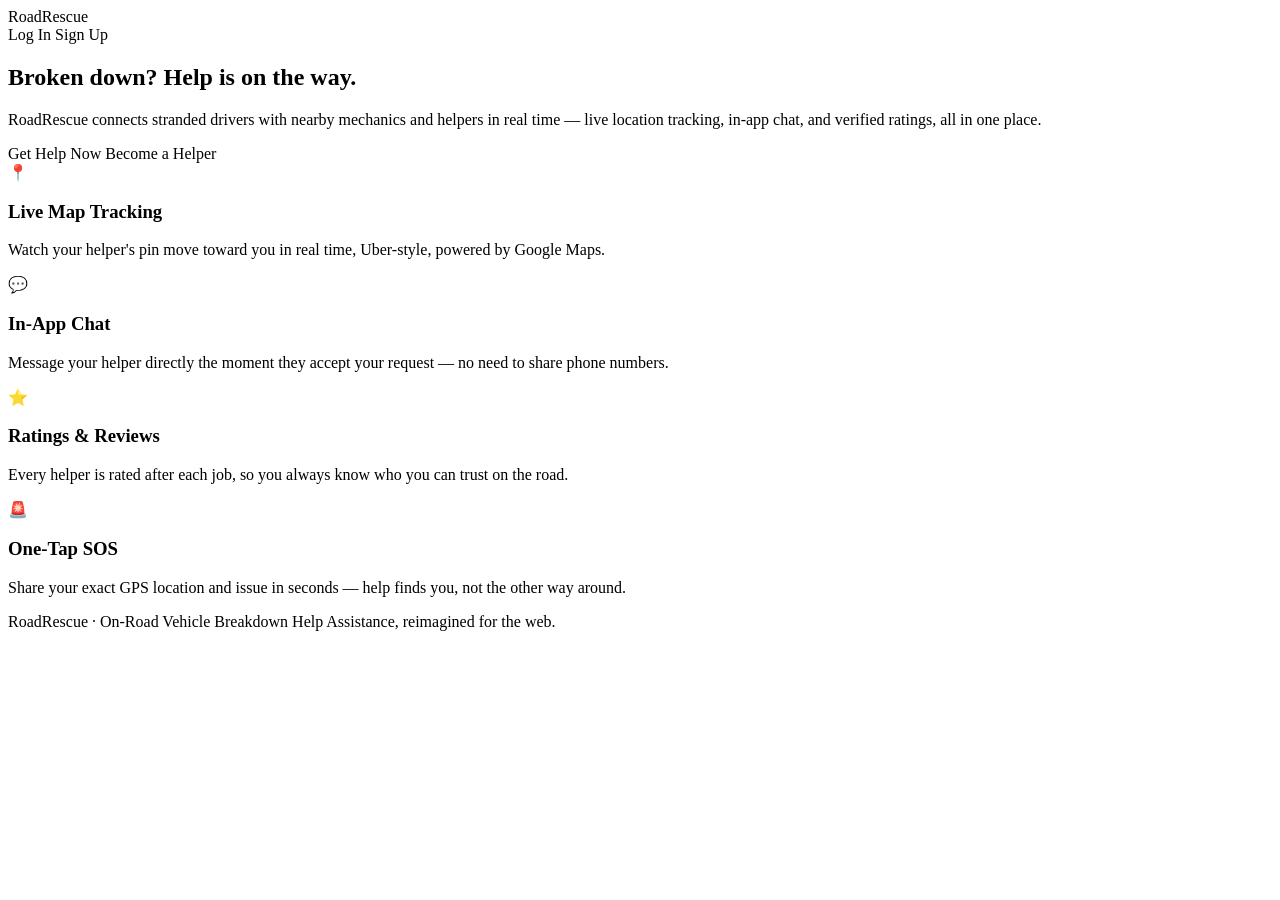
<file: src/main/resources/templates/index.html>
<!DOCTYPE html>
<html lang="en" xmlns:th="http://www.thymeleaf.org">
<head>
  <meta charset="UTF-8">
  <meta name="viewport" content="width=device-width, initial-scale=1.0">
  <title>RoadRescue — Roadside Help, Fast</title>
  <link rel="stylesheet" th:href="@{/css/style.css}">
</head>
<body>
  <div class="navbar">
    <div class="brand">Road<span class="dot">Rescue</span></div>
    <nav>
      <a class="btn btn-outline" th:href="@{/login}">Log In</a>
      <a class="btn btn-primary" th:href="@{/signup}">Sign Up</a>
    </nav>
  </div>

  <section class="hero">
    <h1>Broken down? <span>Help is on the way.</span></h1>
    <p>RoadRescue connects stranded drivers with nearby mechanics and helpers in real time — live location tracking, in-app chat, and verified ratings, all in one place.</p>
    <div class="cta">
      <a class="btn btn-primary" th:href="@{/signup}">Get Help Now</a>
      <a class="btn btn-outline" th:href="@{/signup}">Become a Helper</a>
    </div>
  </section>

  <div class="features">
    <div class="feature-card">
      <div class="icon">📍</div>
      <h3>Live Map Tracking</h3>
      <p>Watch your helper's pin move toward you in real time, Uber-style, powered by Google Maps.</p>
    </div>
    <div class="feature-card">
      <div class="icon">💬</div>
      <h3>In-App Chat</h3>
      <p>Message your helper directly the moment they accept your request — no need to share phone numbers.</p>
    </div>
    <div class="feature-card">
      <div class="icon">⭐</div>
      <h3>Ratings & Reviews</h3>
      <p>Every helper is rated after each job, so you always know who you can trust on the road.</p>
    </div>
    <div class="feature-card">
      <div class="icon">🚨</div>
      <h3>One-Tap SOS</h3>
      <p>Share your exact GPS location and issue in seconds — help finds you, not the other way around.</p>
    </div>
  </div>

  <p class="footer-note">RoadRescue &middot; On-Road Vehicle Breakdown Help Assistance, reimagined for the web.</p>
</body>
</html>
</file>
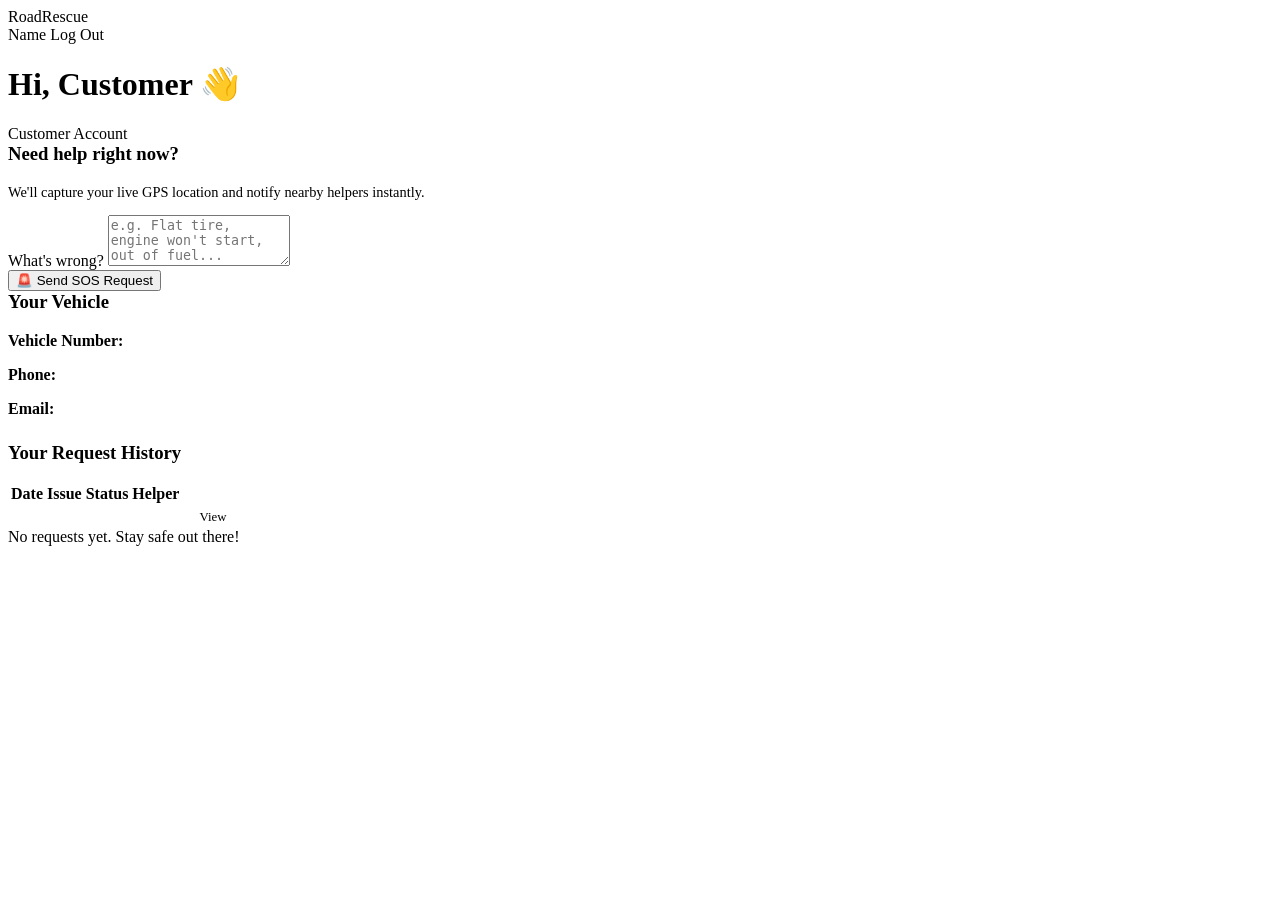
<file: src/main/resources/templates/customer-dashboard.html>
<!DOCTYPE html>
<html lang="en" xmlns:th="http://www.thymeleaf.org">
<head>
  <meta charset="UTF-8">
  <meta name="viewport" content="width=device-width, initial-scale=1.0">
  <title>Customer Dashboard — RoadRescue</title>
  <link rel="stylesheet" th:href="@{/css/style.css}">
</head>
<body>
  <div class="navbar">
    <a class="brand" th:href="@{/}">Road<span class="dot">Rescue</span></a>
    <nav>
      <span class="user-pill" th:text="${customer.fullName}">Name</span>
      <a class="btn btn-outline" th:href="@{/logout}">Log Out</a>
    </nav>
  </div>

  <div class="page-wrap">
    <div class="dash-header">
      <h1>Hi, <span th:text="${customer.fullName}">Customer</span> 👋</h1>
      <span class="badge">Customer Account</span>
    </div>

    <div class="grid-2">
      <div class="card">
        <h3 style="margin-top:0;">Need help right now?</h3>
        <p style="color:var(--muted); font-size:0.9rem;">We'll capture your live GPS location and notify nearby helpers instantly.</p>
        <form id="sosForm" th:action="@{/customer/request}" method="post" onsubmit="submitSosRequest(event)">
          <input type="hidden" id="latInput" name="lat">
          <input type="hidden" id="lngInput" name="lng">
          <div class="form-group">
            <label>What's wrong?</label>
            <textarea name="issue" rows="3" placeholder="e.g. Flat tire, engine won't start, out of fuel..."></textarea>
          </div>
          <button id="sosBtn" type="submit" class="btn btn-primary btn-block">🚨 Send SOS Request</button>
        </form>
      </div>

      <div class="card">
        <h3 style="margin-top:0;">Your Vehicle</h3>
        <p><strong>Vehicle Number:</strong> <span th:text="${customer.vehicleNumber} ?: 'Not set'"></span></p>
        <p><strong>Phone:</strong> <span th:text="${customer.phone}"></span></p>
        <p><strong>Email:</strong> <span th:text="${customer.email}"></span></p>
      </div>
    </div>

    <div class="card" style="margin-top:24px;">
      <h3 style="margin-top:0;">Your Request History</h3>
      <table class="list" th:if="${!history.isEmpty()}">
        <thead>
          <tr><th>Date</th><th>Issue</th><th>Status</th><th>Helper</th><th></th></tr>
        </thead>
        <tbody>
          <tr th:each="req : ${history}">
            <td th:text="${#temporals.format(req.createdAt, 'dd MMM, hh:mm a')}"></td>
            <td th:text="${req.issueDescription} ?: '—'"></td>
            <td><span class="status-pill" th:classappend="'status-' + ${req.status}" th:text="${req.status}"></span></td>
            <td th:text="${req.helper != null ? req.helper.fullName : 'Waiting...'}"></td>
            <td><a class="btn btn-dark" style="padding:6px 16px; font-size:0.8rem;" th:href="@{'/track/' + ${req.id}}">View</a></td>
          </tr>
        </tbody>
      </table>
      <div class="empty-state" th:if="${history.isEmpty()}">No requests yet. Stay safe out there!</div>
    </div>
  </div>

  <script th:src="@{/js/dashboard.js}"></script>
</body>
</html>
</file>
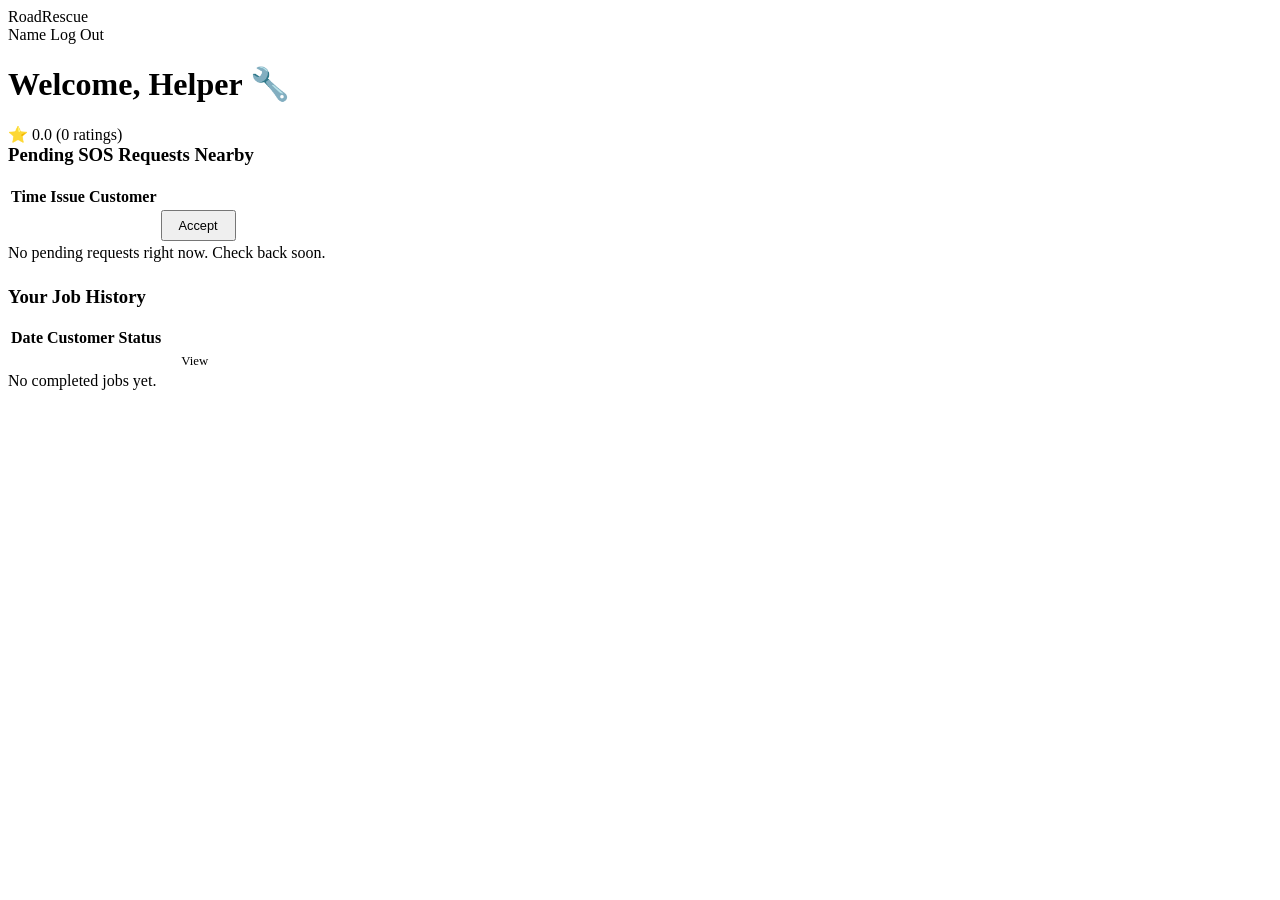
<file: src/main/resources/templates/helper-dashboard.html>
<!DOCTYPE html>
<html lang="en" xmlns:th="http://www.thymeleaf.org">
<head>
  <meta charset="UTF-8">
  <meta name="viewport" content="width=device-width, initial-scale=1.0">
  <title>Helper Dashboard — RoadRescue</title>
  <link rel="stylesheet" th:href="@{/css/style.css}">
</head>
<body>
  <div class="navbar">
    <a class="brand" th:href="@{/}">Road<span class="dot">Rescue</span></a>
    <nav>
      <span class="user-pill" th:text="${helper.fullName}">Name</span>
      <a class="btn btn-outline" th:href="@{/logout}">Log Out</a>
    </nav>
  </div>

  <div class="page-wrap">
    <div class="dash-header">
      <h1>Welcome, <span th:text="${helper.fullName}">Helper</span> 🔧</h1>
      <span class="badge">
        ⭐ <span th:text="${helper.averageRating}">0.0</span>
        (<span th:text="${helper.ratingCount}">0</span> ratings)
      </span>
    </div>

    <div class="card">
      <h3 style="margin-top:0;">Pending SOS Requests Nearby</h3>
      <table class="list" th:if="${!pendingRequests.isEmpty()}">
        <thead><tr><th>Time</th><th>Issue</th><th>Customer</th><th></th></tr></thead>
        <tbody>
          <tr th:each="req : ${pendingRequests}">
            <td th:text="${#temporals.format(req.createdAt, 'dd MMM, hh:mm a')}"></td>
            <td th:text="${req.issueDescription} ?: 'Not specified'"></td>
            <td th:text="${req.customer.fullName}"></td>
            <td>
              <form th:action="@{'/helper/accept/' + ${req.id}}" method="post">
                <button type="submit" class="btn btn-success" style="padding:6px 16px; font-size:0.8rem;">Accept</button>
              </form>
            </td>
          </tr>
        </tbody>
      </table>
      <div class="empty-state" th:if="${pendingRequests.isEmpty()}">No pending requests right now. Check back soon.</div>
    </div>

    <div class="card" style="margin-top:24px;">
      <h3 style="margin-top:0;">Your Job History</h3>
      <table class="list" th:if="${!history.isEmpty()}">
        <thead><tr><th>Date</th><th>Customer</th><th>Status</th><th></th></tr></thead>
        <tbody>
          <tr th:each="req : ${history}">
            <td th:text="${#temporals.format(req.createdAt, 'dd MMM, hh:mm a')}"></td>
            <td th:text="${req.customer.fullName}"></td>
            <td><span class="status-pill" th:classappend="'status-' + ${req.status}" th:text="${req.status}"></span></td>
            <td><a class="btn btn-dark" style="padding:6px 16px; font-size:0.8rem;" th:href="@{'/track/' + ${req.id}}">View</a></td>
          </tr>
        </tbody>
      </table>
      <div class="empty-state" th:if="${history.isEmpty()}">No completed jobs yet.</div>
    </div>
  </div>
</body>
</html>
</file>
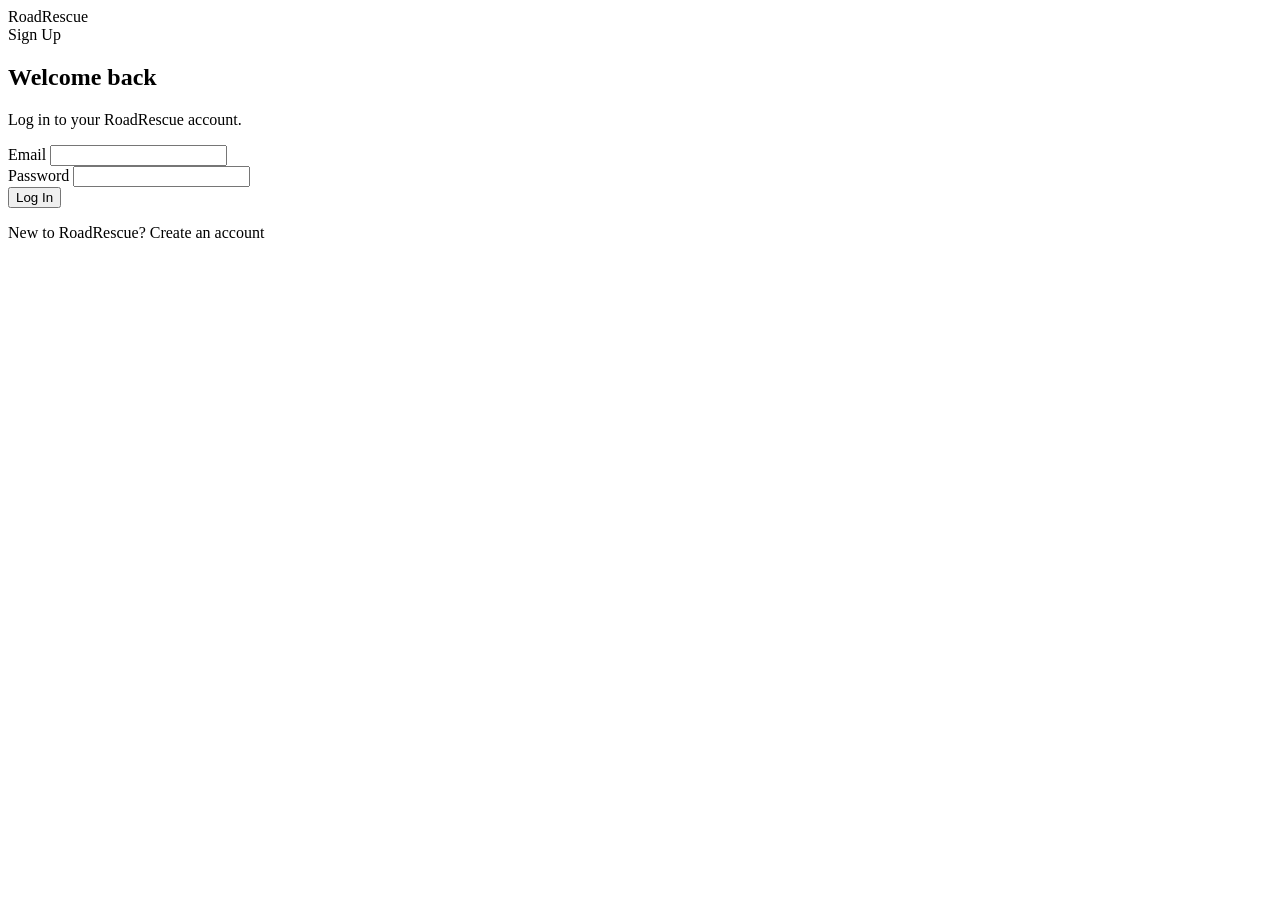
<file: src/main/resources/templates/login.html>
<!DOCTYPE html>
<html lang="en" xmlns:th="http://www.thymeleaf.org">
<head>
  <meta charset="UTF-8">
  <meta name="viewport" content="width=device-width, initial-scale=1.0">
  <title>Log In — RoadRescue</title>
  <link rel="stylesheet" th:href="@{/css/style.css}">
</head>
<body>
  <div class="navbar">
    <a class="brand" th:href="@{/}">Road<span class="dot">Rescue</span></a>
    <nav><a class="btn btn-primary" th:href="@{/signup}">Sign Up</a></nav>
  </div>

  <div class="card auth-card">
    <h2>Welcome back</h2>
    <p class="sub">Log in to your RoadRescue account.</p>

    <div th:if="${error}" class="alert alert-error" th:text="${error}"></div>
    <div th:if="${success}" class="alert alert-success" th:text="${success}"></div>

    <form th:action="@{/login}" method="post">
      <div class="form-group">
        <label>Email</label>
        <input type="email" name="email" required>
      </div>
      <div class="form-group">
        <label>Password</label>
        <input type="password" name="password" required>
      </div>
      <button type="submit" class="btn btn-primary btn-block">Log In</button>
    </form>

    <p class="auth-footer">New to RoadRescue? <a th:href="@{/signup}">Create an account</a></p>
  </div>
</body>
</html>
</file>
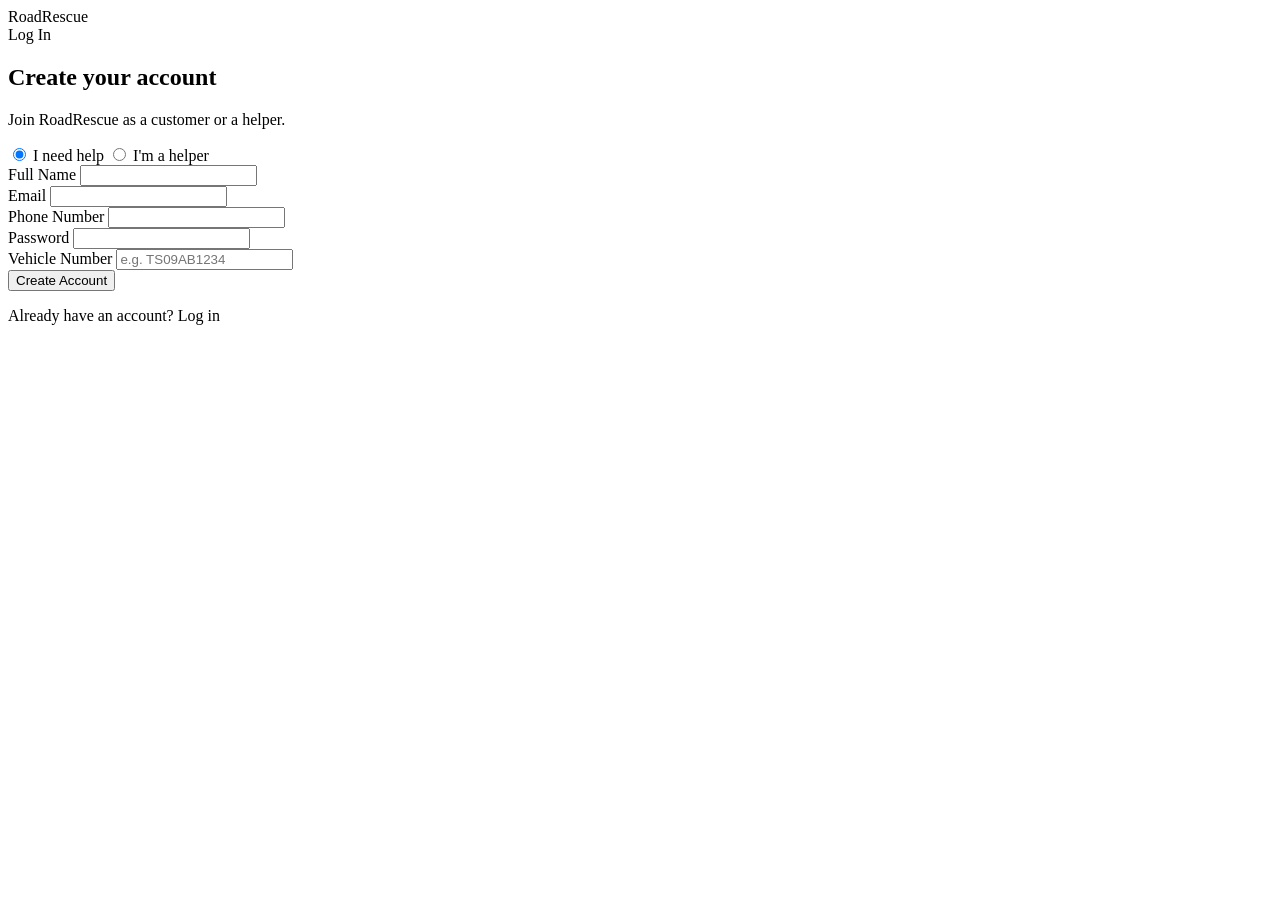
<file: src/main/resources/templates/signup.html>
<!DOCTYPE html>
<html lang="en" xmlns:th="http://www.thymeleaf.org">
<head>
  <meta charset="UTF-8">
  <meta name="viewport" content="width=device-width, initial-scale=1.0">
  <title>Sign Up — RoadRescue</title>
  <link rel="stylesheet" th:href="@{/css/style.css}">
</head>
<body>
  <div class="navbar">
    <a class="brand" th:href="@{/}">Road<span class="dot">Rescue</span></a>
    <nav><a class="btn btn-outline" th:href="@{/login}">Log In</a></nav>
  </div>

  <div class="card auth-card">
    <h2>Create your account</h2>
    <p class="sub">Join RoadRescue as a customer or a helper.</p>

    <div th:if="${error}" class="alert alert-error" th:text="${error}"></div>

    <form th:action="@{/signup}" th:object="${user}" method="post">
      <div class="role-toggle">
        <label>
          <input type="radio" name="role" value="CUSTOMER" checked onchange="toggleRoleFields()">
          <span>I need help</span>
        </label>
        <label>
          <input type="radio" name="role" value="HELPER" onchange="toggleRoleFields()">
          <span>I'm a helper</span>
        </label>
      </div>

      <div class="form-group">
        <label>Full Name</label>
        <input type="text" name="fullName" required>
      </div>
      <div class="form-group">
        <label>Email</label>
        <input type="email" name="email" required>
      </div>
      <div class="form-group">
        <label>Phone Number</label>
        <input type="tel" name="phone" required>
      </div>
      <div class="form-group">
        <label>Password</label>
        <input type="password" name="password" required minlength="6">
      </div>

      <div id="customerFields">
        <div class="form-group">
          <label>Vehicle Number</label>
          <input type="text" name="vehicleNumber" placeholder="e.g. TS09AB1234">
        </div>
      </div>

      <div id="helperFields" style="display:none;">
        <div class="form-group">
          <label>Specialty</label>
          <input type="text" name="specialty" placeholder="e.g. Towing, Battery, Flat Tire">
        </div>
        <div class="form-group">
          <label>Years of Experience</label>
          <input type="number" name="experienceYears" min="0">
        </div>
        <div class="form-group">
          <label>Vehicle Number</label>
          <input type="text" name="vehicleNumber" placeholder="Your service vehicle number">
        </div>
      </div>

      <button type="submit" class="btn btn-primary btn-block">Create Account</button>
    </form>

    <p class="auth-footer">Already have an account? <a th:href="@{/login}">Log in</a></p>
  </div>

  <script>
    function toggleRoleFields() {
      const isHelper = document.querySelector('input[name=role]:checked').value === 'HELPER';
      document.getElementById('helperFields').style.display = isHelper ? 'block' : 'none';
      document.getElementById('customerFields').style.display = isHelper ? 'none' : 'block';
    }
  </script>
</body>
</html>
</file>
